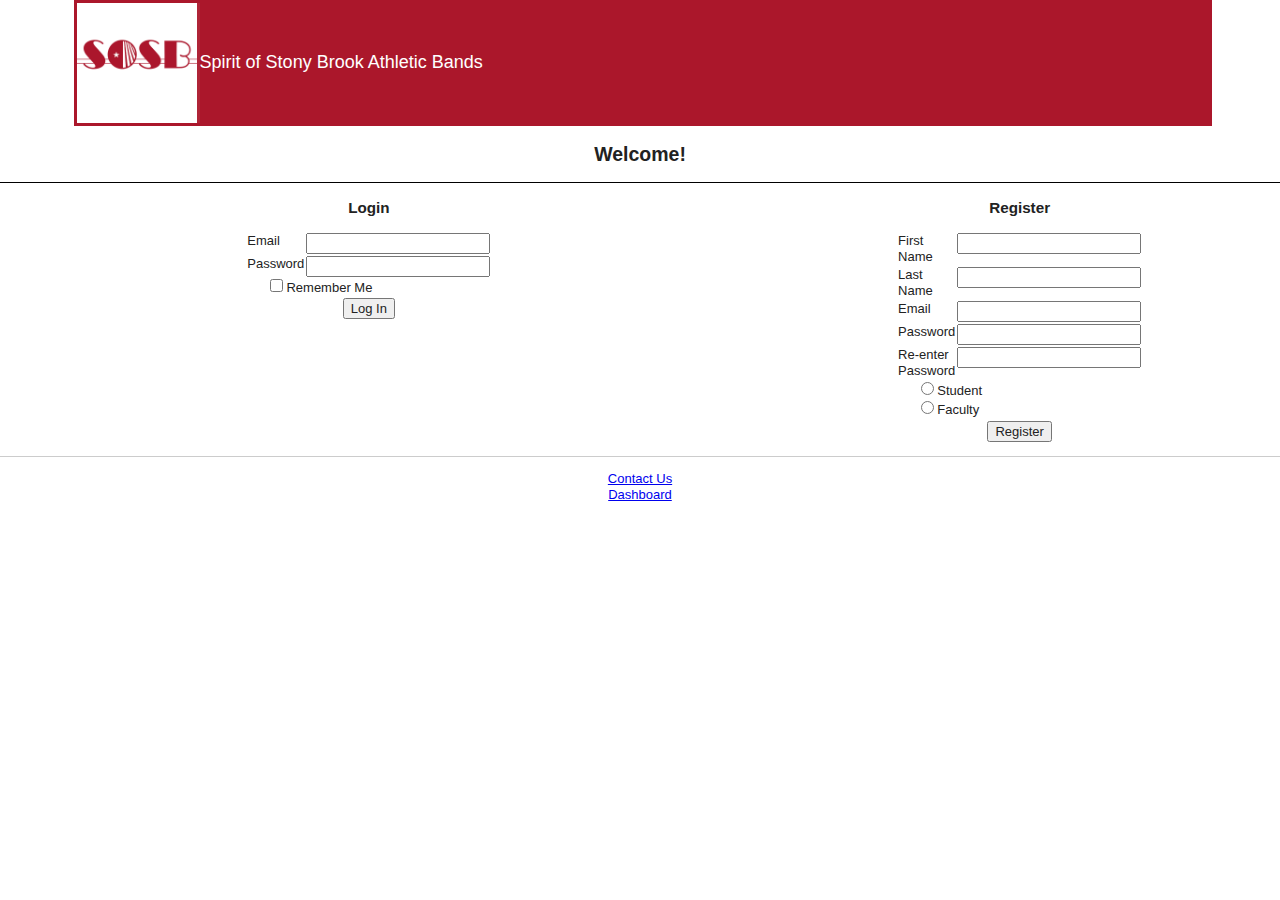
<file: index.html>
<!doctype html>
<!--[if lt IE 7]> <html class="ie6 oldie"> <![endif]-->
<!--[if IE 7]>    <html class="ie7 oldie"> <![endif]-->
<!--[if IE 8]>    <html class="ie8 oldie"> <![endif]-->
<!--[if gt IE 8]><!-->
<html class="">
<!--<![endif]-->
<head>
<meta charset="UTF-8">
<meta name="viewport" content="width=device-width, initial-scale=1">
<title>Start Page</title>
<link href="boilerplate.css" rel="stylesheet" type="text/css">
<link href="responsive.css" rel="stylesheet" type="text/css">
<!-- 
To learn more about the conditional comments around the html tags at the top of the file:
paulirish.com/2008/conditional-stylesheets-vs-css-hacks-answer-neither/

Do the following if you're using your customized build of modernizr (http://www.modernizr.com/):
* insert the link to your js here
* remove the link below to the html5shiv
* add the "no-js" class to the html tags at the top
* you can also remove the link to respond.min.js if you included the MQ Polyfill in your modernizr build 
-->
<!--[if lt IE 9]>
<script src="//html5shiv.googlecode.com/svn/trunk/html5.js"></script>
<![endif]-->
<script src="respond.min.js"></script>
</head>
<body>
<div class="gridContainer clearfix">
  <div id="LayoutDiv1"><img src="SOSB__1_.png" alt="SOSBLogo" width="120" align="middle">Spirit of Stony Brook Athletic Bands</div>
</div>
<div id="LayoutDiv2">
  <h2 align="center">Welcome!</h2>
</div>
<div id="LayoutDiv3">
  <h3 align="center">Login</h3>
  <form name="form1" method="post" action="">
    <div align="center">
      <table width="200" border="0">
        <tr>
          <td>Email</td>
          <td><label for="loginEmail"></label>
          <input type="text" name="loginEmail" id="loginEmail"></td>
        </tr>
        <tr>
          <td>Password</td>
          <td><label for="loginPassword"></label>
          <input name="loginPassword" type="password" id="loginPassword"></td>
        </tr>
      </table>
    </div>
    <div align="center">
      <table width="200" border="0">
        <tr>
          <td><input type="checkbox" name="rememberMeLogin" id="rememberMeLogin">
          <label for="rememberMeLogin">Remember Me</label></td>
        </tr>
        <tr>
          <td height="130"><div align="center">
            <input type="submit" name="loginSubmit" id="loginSubmit" value="Log In">
          </div></td>
        </tr>
      </table>
    </div>
  </form>
  <table width="225" border="0">
    <tr>    </tr>
</table>
</div>
<div id="LayoutDiv5">
  <h3 align="center">Register</h3>
  <form name="form2" method="post" action="">
    <div align="center">
      <table width="220" border="0">
        <tr>
          <td>First Name</td>
          <td><label for="loginEmail"></label>
            <input type="text" name="loginEmail2" id="firstName"></td>
        </tr>
        <tr>
          <td>Last Name</td>
          <td><label for="loginPassword"></label>
            <input name="loginPassword2" type="password" id="lastName"></td>
        </tr>
        <tr>
          <td>Email</td>
          <td><input name="loginPassword3" type="password" id="registerEmail"></td>
        </tr>
        <tr>
          <td>Password</td>
          <td><label for="registerPassword"></label>
          <input name="registerPassword" type="password" id="registerPassword"></td>
        </tr>
        <tr>
          <td>Re-enter Password</td>
          <td><label for="reenterPassword"></label>
          <input name="reenterPassword" type="password" id="reenterPassword"></td>
        </tr>
      </table>
    </div>
    <div align="center">
      <table width="200" border="0">
        <tr>
          <td><table width="200">
            <tr>
              <td><label>
                <input type="radio" name="studentOrFaculty" value="radio" id="studentOrFaculty_0">
                Student</label></td>
              </tr>
            <tr>
              <td><label>
                <input type="radio" name="studentOrFaculty" value="radio" id="studentOrFaculty_1">
                Faculty</label></td>
              </tr>
          </table></td>
        </tr>
        <tr>
          <td><div align="center">
            <input type="submit" name="loginSubmit2" id="loginSubmit2" value="Register">
          </div></td>
        </tr>
      </table>
    </div>
  </form>
</div>
<div id="LayoutDiv6">
  <hr>
</div>
<div id="LayoutDiv7">
  <div align="center"><a href="Contact.html">Contact Us</a></div>
    <div align="center"><a href="Dashboard.html">Dashboard</a></div>

</div>
</body>
</html>
</file>
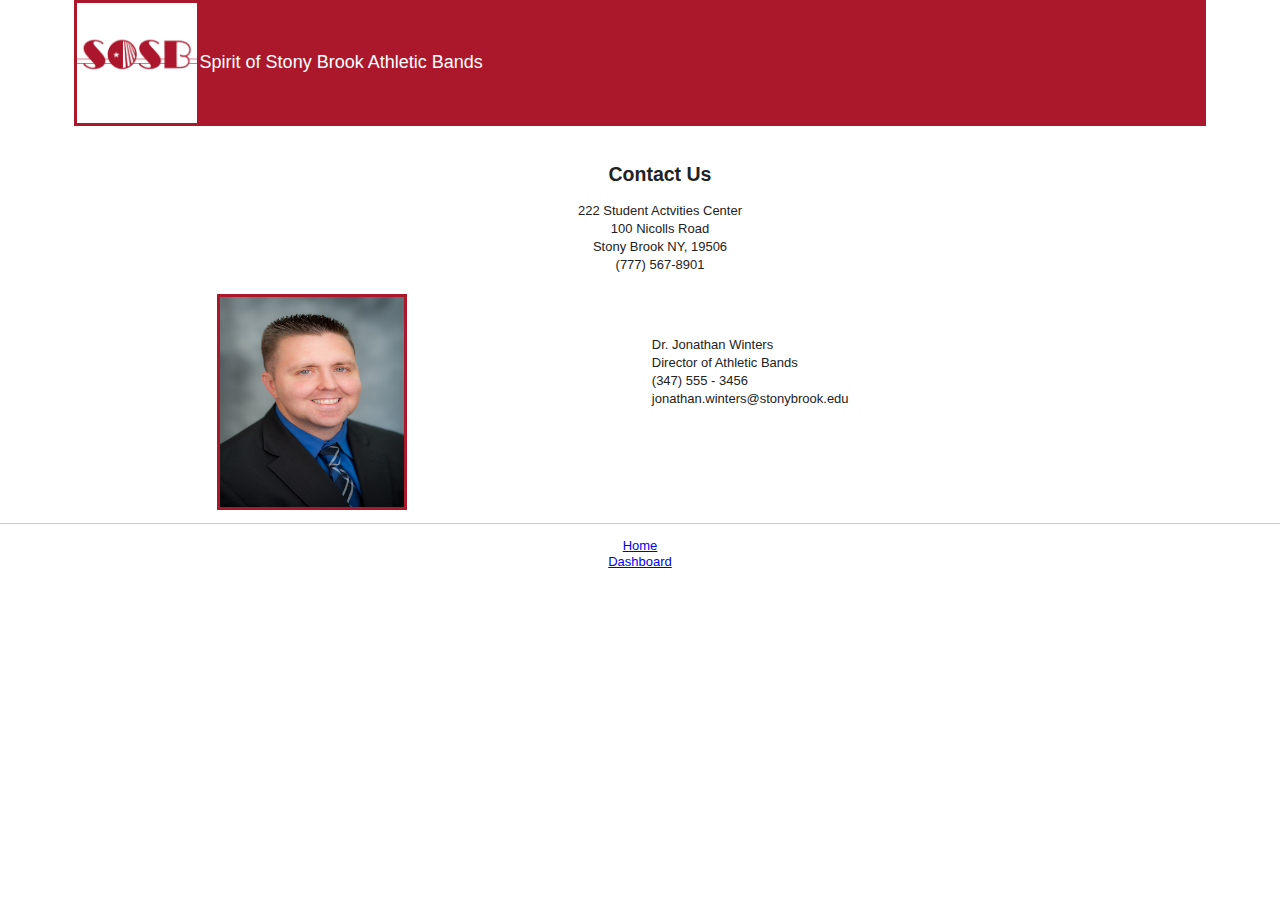
<file: Contact.html>
<!doctype html>
<!--[if lt IE 7]> <html class="ie6 oldie"> <![endif]-->
<!--[if IE 7]>    <html class="ie7 oldie"> <![endif]-->
<!--[if IE 8]>    <html class="ie8 oldie"> <![endif]-->
<!--[if gt IE 8]><!-->
<html class="">
<!--<![endif]-->
<head>
<meta charset="UTF-8">
<meta name="viewport" content="width=device-width, initial-scale=1">
<title>Untitled Document</title>
<link href="boilerplate.css" rel="stylesheet" type="text/css">
<link href="Contact.css" rel="stylesheet" type="text/css">
<!-- 
To learn more about the conditional comments around the html tags at the top of the file:
paulirish.com/2008/conditional-stylesheets-vs-css-hacks-answer-neither/

Do the following if you're using your customized build of modernizr (http://www.modernizr.com/):
* insert the link to your js here
* remove the link below to the html5shiv
* add the "no-js" class to the html tags at the top
* you can also remove the link to respond.min.js if you included the MQ Polyfill in your modernizr build 
-->
<!--[if lt IE 9]>
<script src="//html5shiv.googlecode.com/svn/trunk/html5.js"></script>
<![endif]-->
<script src="respond.min.js"></script>
</head>
<body>
<div class="gridContainer clearfix">
  <div id="LayoutDiv1"><img src="SOSB__1_.png" alt="SOSBlogo" width="120">Spirit of Stony Brook Athletic Bands</div>
</div>
<div id="ContactUs">
  <h2 align="center">Contact Us</h2>
  <div id="ContactInfo">
    <div align="center">
      <table width="422" border="0">
        <tr>
          <td><div align="center">222 Student Actvities Center </div></td>
        </tr>
        <tr>
          <td><div align="center">100 Nicolls Road</div></td>
        </tr>
        <tr>
          <td><div align="center">Stony Brook NY, 19506</div></td>
        </tr>
        <tr>
          <td><div align="center">(777) 567-8901</div></td>
        </tr>
      </table>
    </div>
  </div>
</div>
<div id="photoOne"><img src="StockPhoto1.jpg" alt="StockPhoto1" width="184" height="210"></div>
<div id="PhotoInfo">
  <p>&nbsp;</p>
  <table width="200" border="0">
    <tr>
      <td>Dr. Jonathan Winters</td>
    </tr>
    <tr>
      <td>Director of Athletic Bands</td>
    </tr>
    <tr>
      <td>(347) 555 - 3456</td>
    </tr>
    <tr>
      <td>jonathan.winters@stonybrook.edu</td>
    </tr>
  </table>
  <p>&nbsp;</p>
  <p>&nbsp;</p>
</div>
<div id="Line">
  <hr>
  <div id="Links">
    <div align="center"><a href="index.html">Home</a></div>
    <div align="center"><a href="Dashboard.html">Dashboard</a></div>
  </div>
</div>

</body>
</html>
</file>
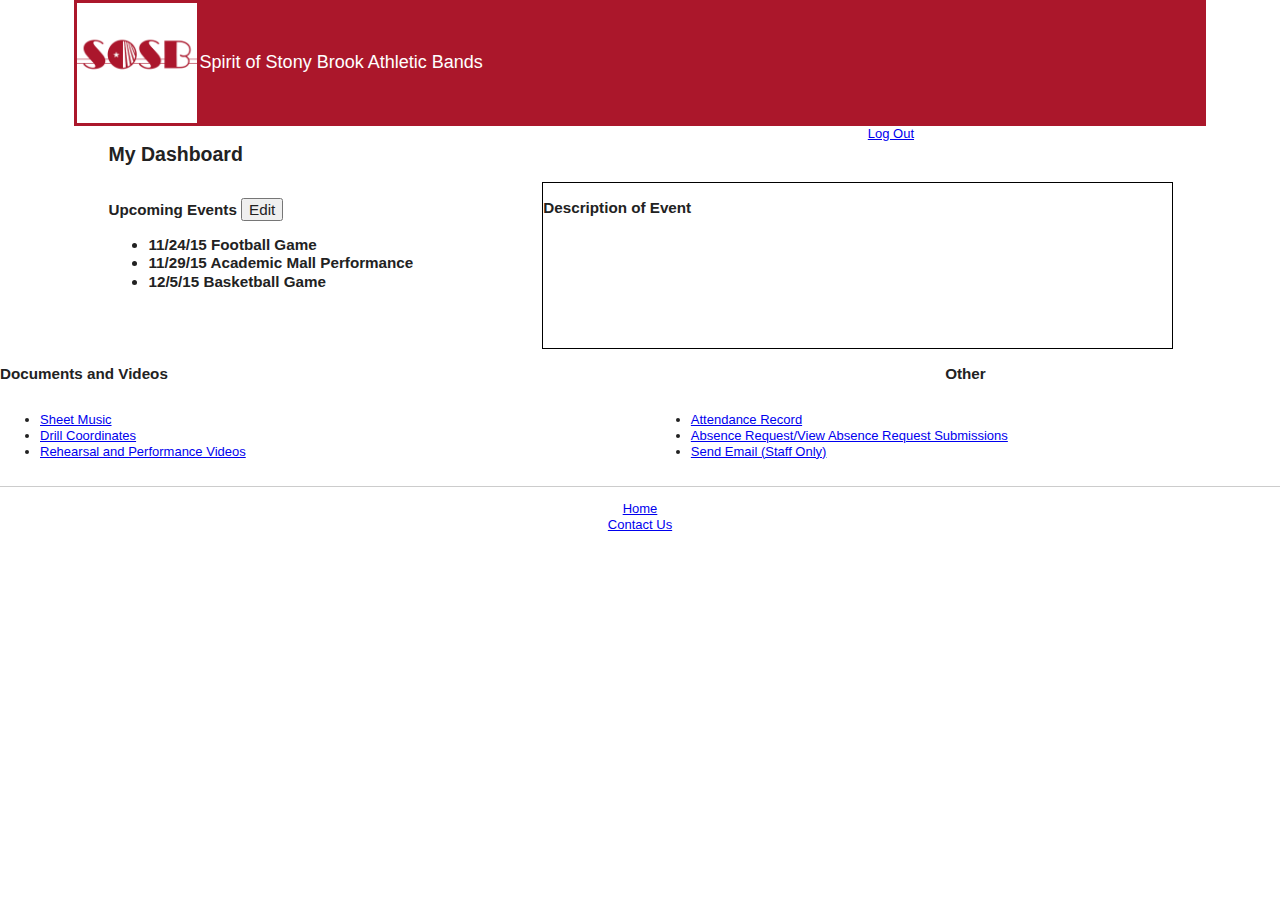
<file: Dashboard.html>
<!doctype html>
<!--[if lt IE 7]> <html class="ie6 oldie"> <![endif]-->
<!--[if IE 7]>    <html class="ie7 oldie"> <![endif]-->
<!--[if IE 8]>    <html class="ie8 oldie"> <![endif]-->
<!--[if gt IE 8]><!-->
<html class="">
<!--<![endif]-->
<head>
<meta charset="UTF-8">
<meta name="viewport" content="width=device-width, initial-scale=1">
<title>Untitled Document</title>
<link href="boilerplate.css" rel="stylesheet" type="text/css">
<link href="Dashboard.css" rel="stylesheet" type="text/css">
<!-- 
To learn more about the conditional comments around the html tags at the top of the file:
paulirish.com/2008/conditional-stylesheets-vs-css-hacks-answer-neither/

Do the following if you're using your customized build of modernizr (http://www.modernizr.com/):
* insert the link to your js here
* remove the link below to the html5shiv
* add the "no-js" class to the html tags at the top
* you can also remove the link to respond.min.js if you included the MQ Polyfill in your modernizr build 
-->
<!--[if lt IE 9]>
<script src="//html5shiv.googlecode.com/svn/trunk/html5.js"></script>
<![endif]-->
<script src="respond.min.js"></script>
</head>
<body>
<div class="gridContainer clearfix">
  <div id="LayoutDiv1"><img src="SOSB__1_.png" alt="SOSBlogo" width="120">Spirit of Stony Brook Athletic Bands</div>
</div>
<div id="LayoutDiv2">
  <h2 align="left" id="dashboardHeader">My Dashboard</h2>
</div>
<div id="LayoutDiv3"><a href="index.html">Log Out</a></div>
<div id="LayoutDiv4">
  <h3 align="left">Upcoming Events 
    <input type="submit" name="editEvents" id="editEvents" value="Edit">
    <label for="eventList"></label>
    <ul>
      <li>11/24/15 Football Game</li>
      <li>11/29/15 Academic Mall Performance</li>
      <li>12/5/15 Basketball Game</li>
    </ul>
  </h3>
</div>
<div id="LayoutDiv6">
  <h3>Description of Event</h3>
  <p>&nbsp;</p>
  <p>&nbsp;</p>
  <p>&nbsp;</p>
  <p>&nbsp;</p>
</div>
<div id="LayoutDiv7">
  <h3>Documents and Videos</h3>
  <div id="DocumentLinks">
    <ul>
      <li><a href="#">Sheet Music</a></li>
      <li><a href="#">Drill Coordinates</a></li>
      <li><a href="#">Rehearsal and Performance Videos</a></li>
    </ul>
  </div>
</div>
<div id="Other">
  <h3 align="center">Other</h3>
  <div id="OtherLinks">
    <ul>
      <li><a href="#">Attendance Record</a></li>
      <li><a href="#">Absence Request/View Absence Request Submissions</a></li>
      <li><a href="#">Send Email (Staff Only)</a></li>
    </ul>
  </div>
</div>
<div id="Line">
  <hr>
  <div id="ContactLink">
    <div align="center"><a href="index.html">Home</a></div>
    <div align="center"><a href="Contact.html">Contact Us</a></div>
  </div>
  <p>&nbsp;</p>
</div>
<p>&nbsp;</p>
</body>
</html>
</file>
<file: boilerplate.css>
@charset "utf-8";
/*
/* 
 * HTML5 ✰ Boilerplate
 *
 * What follows is the result of much research on cross-browser styling. 
 * Credit left inline and big thanks to Nicolas Gallagher, Jonathan Neal,
 * Kroc Camen, and the H5BP dev community and team.
 *
 * Detailed information about this CSS: h5bp.com/css
 * 
 * Dreamweaver modifications:
 * 1. Commented out selection highlight
 * 2. Removed media queries section (we add our own in a separate file)
 *
 * ==|== normalize ==========================================================
 */


/* =============================================================================
   HTML5 display definitions
   ========================================================================== */

article, aside, details, figcaption, figure, footer, header, hgroup, nav, section { display: block; }
audio, canvas, video { display: inline-block; *display: inline; *zoom: 1; }
audio:not([controls]) { display: none; }
[hidden] { display: none; }

/* =============================================================================
   Base
   ========================================================================== */

/*
 * 1. Correct text resizing oddly in IE6/7 when body font-size is set using em units
 * 2. Force vertical scrollbar in non-IE
 * 3. Prevent iOS text size adjust on device orientation change, without disabling user zoom: h5bp.com/g
 */

html { font-size: 100%; overflow-y: scroll; -webkit-text-size-adjust: 100%; -ms-text-size-adjust: 100%; }

body { margin: 0; font-size: 13px; line-height: 1.231; }

body, button, input, select, textarea { font-family: sans-serif; color: #222; }

/* 
 * Remove text-shadow in selection highlight: h5bp.com/i
 * These selection declarations have to be separate
 * Also: hot pink! (or customize the background color to match your design)
 */

/* Dreamweaver: uncomment these if you do want to customize the selection highlight
 *::-moz-selection { background: #fe57a1; color: #fff; text-shadow: none; }
 *::selection { background: #fe57a1; color: #fff; text-shadow: none; }
 */

/* =============================================================================
   Links
   ========================================================================== */

a { color: #00e; }
a:visited { color: #551a8b; }
a:hover { color: #06e; }
a:focus { outline: thin dotted; }

/* Improve readability when focused and hovered in all browsers: h5bp.com/h */
a:hover, a:active { outline: 0; }


/* =============================================================================
   Typography
   ========================================================================== */

abbr[title] { border-bottom: 1px dotted; }

b, strong { font-weight: bold; }

blockquote { margin: 1em 40px; }

dfn { font-style: italic; }

hr { display: block; height: 1px; border: 0; border-top: 1px solid #ccc; margin: 1em 0; padding: 0; }

ins { background: #ff9; color: #000; text-decoration: none; }

mark { background: #ff0; color: #000; font-style: italic; font-weight: bold; }

/* Redeclare monospace font family: h5bp.com/j */
pre, code, kbd, samp { font-family: monospace, monospace; _font-family: 'courier new', monospace; font-size: 1em; }

/* Improve readability of pre-formatted text in all browsers */
pre { white-space: pre; white-space: pre-wrap; word-wrap: break-word; }

q { quotes: none; }
q:before, q:after { content: ""; content: none; }

small { font-size: 85%; }

/* Position subscript and superscript content without affecting line-height: h5bp.com/k */
sub, sup { font-size: 75%; line-height: 0; position: relative; vertical-align: baseline; }
sup { top: -0.5em; }
sub { bottom: -0.25em; }


/* =============================================================================
   Lists
   ========================================================================== */

ul, ol { margin: 1em 0; padding: 0 0 0 40px; }
dd { margin: 0 0 0 40px; }
nav ul, nav ol { list-style: none; list-style-image: none; margin: 0; padding: 0; }


/* =============================================================================
   Embedded content
   ========================================================================== */

/*
 * 1. Improve image quality when scaled in IE7: h5bp.com/d
 * 2. Remove the gap between images and borders on image containers: h5bp.com/e 
 */

img { border: 0; -ms-interpolation-mode: bicubic; vertical-align: middle; }

/*
 * Correct overflow not hidden in IE9 
 */

svg:not(:root) { overflow: hidden; }


/* =============================================================================
   Figures
   ========================================================================== */

figure { margin: 0; }


/* =============================================================================
   Forms
   ========================================================================== */

form { margin: 0; }
fieldset { border: 0; margin: 0; padding: 0; }

/* Indicate that 'label' will shift focus to the associated form element */
label { cursor: pointer; }

/* 
 * 1. Correct color not inheriting in IE6/7/8/9 
 * 2. Correct alignment displayed oddly in IE6/7 
 */

legend { border: 0; *margin-left: -7px; padding: 0; }

/*
 * 1. Correct font-size not inheriting in all browsers
 * 2. Remove margins in FF3/4 S5 Chrome
 * 3. Define consistent vertical alignment display in all browsers
 */

button, input, select, textarea { font-size: 100%; margin: 0; vertical-align: baseline; *vertical-align: middle; }

/*
 * 1. Define line-height as normal to match FF3/4 (set using !important in the UA stylesheet)
 * 2. Correct inner spacing displayed oddly in IE6/7
 */

button, input { line-height: normal; *overflow: visible; }

/*
 * Reintroduce inner spacing in 'table' to avoid overlap and whitespace issues in IE6/7
 */

table button, table input { *overflow: auto; }

/*
 * 1. Display hand cursor for clickable form elements
 * 2. Allow styling of clickable form elements in iOS
 */

button, input[type="button"], input[type="reset"], input[type="submit"] { cursor: pointer; -webkit-appearance: button; }

/*
 * Consistent box sizing and appearance
 */

input[type="checkbox"], input[type="radio"] { box-sizing: border-box; }
input[type="search"] { -webkit-appearance: textfield; -moz-box-sizing: content-box; -webkit-box-sizing: content-box; box-sizing: content-box; }
input[type="search"]::-webkit-search-decoration { -webkit-appearance: none; }

/* 
 * Remove inner padding and border in FF3/4: h5bp.com/l 
 */

button::-moz-focus-inner, input::-moz-focus-inner { border: 0; padding: 0; }

/* 
 * 1. Remove default vertical scrollbar in IE6/7/8/9 
 * 2. Allow only vertical resizing
 */

textarea { overflow: auto; vertical-align: top; resize: vertical; }

/* Colors for form validity */
input:valid, textarea:valid {  }
input:invalid, textarea:invalid { background-color: #f0dddd; }


/* =============================================================================
   Tables
   ========================================================================== */

table { border-collapse: collapse; border-spacing: 0; }
td { vertical-align: top; }


/* ==|== primary styles =====================================================
   Author: 
   ========================================================================== */
















/* ==|== non-semantic helper classes ========================================
   Please define your styles before this section.
   ========================================================================== */

/* For image replacement */
.ir { display: block; border: 0; text-indent: -999em; overflow: hidden; background-color: transparent; background-repeat: no-repeat; text-align: left; direction: ltr; }
.ir br { display: none; }

/* Hide from both screenreaders and browsers: h5bp.com/u */
.hidden { display: none !important; visibility: hidden; }

/* Hide only visually, but have it available for screenreaders: h5bp.com/v */
.visuallyhidden { border: 0; clip: rect(0 0 0 0); height: 1px; margin: -1px; overflow: hidden; padding: 0; position: absolute; width: 1px; }

/* Extends the .visuallyhidden class to allow the element to be focusable when navigated to via the keyboard: h5bp.com/p */
.visuallyhidden.focusable:active, .visuallyhidden.focusable:focus { clip: auto; height: auto; margin: 0; overflow: visible; position: static; width: auto; }

/* Hide visually and from screenreaders, but maintain layout */
.invisible { visibility: hidden; }

/* Contain floats: h5bp.com/q */ 
.clearfix:before, .clearfix:after { content: ""; display: table; }
.clearfix:after { clear: both; }
.clearfix { zoom: 1; }


/* ==|== print styles =======================================================
   Print styles.
   Inlined to avoid required HTTP connection: h5bp.com/r
   ========================================================================== */
 
 @media print {
  * { background: transparent !important; color: black !important; text-shadow: none !important; filter:none !important; -ms-filter: none !important; } /* Black prints faster: h5bp.com/s */
  a, a:visited { text-decoration: underline; }
  a[href]:after { content: " (" attr(href) ")"; }
  abbr[title]:after { content: " (" attr(title) ")"; }
  .ir a:after, a[href^="javascript:"]:after, a[href^="#"]:after { content: ""; }  /* Don't show links for images, or javascript/internal links */
  pre, blockquote { border: 1px solid #999; page-break-inside: avoid; }
  thead { display: table-header-group; } /* h5bp.com/t */
  tr, img { page-break-inside: avoid; }
  img { max-width: 100% !important; }
  @page { margin: 0.5cm; }
  p, h2, h3 { orphans: 3; widows: 3; }
  h2, h3 { page-break-after: avoid; }
}
</file>
<file: responsive.css>
@charset "UTF-8";
/* Simple fluid media
   Note: Fluid media requires that you remove the media's height and width attributes from the HTML
   http://www.alistapart.com/articles/fluid-images/ 
*/
img, object, embed, video {
	max-width: 100%;
	border-color: #AF2437;
	border-style: solid;
	border-right-width: medium;
	font-family: sans-serif;
}
/* IE 6 does not support max-width so default to width 100% */
.ie6 img {
	width: 100%;
}

/*
	Dreamweaver Fluid Grid Properties
	----------------------------------
	dw-num-cols-mobile:		4;
	dw-num-cols-tablet:		8;
	dw-num-cols-desktop:	12;
	dw-gutter-percentage:	25;
	
	Inspiration from "Responsive Web Design" by Ethan Marcotte 
	http://www.alistapart.com/articles/responsive-web-design
	
	and Golden Grid System by Joni Korpi
	http://goldengridsystem.com/
*/

/* Mobile Layout: 480px and below. */

.gridContainer {
	margin-left: auto;
	margin-right: auto;
	width: 86.45%;
	padding-left: 2.275%;
	padding-right: 2.275%;
}
#LayoutDiv1 {
	clear: both;
	float: left;
	margin-left: 0;
	width: 100%;
	display: block;
	border-color: #AB172B;
	border-style: solid;
	background-color: #AB172B;
	font-size: 18px;
	color: #FFF;
}
#LayoutDiv2 {
	clear: both;
	float: left;
	margin-left: 0;
	width: 100%;
	display: block;
	border-bottom-color: #000;
	border-bottom-style: solid;
	border-bottom-width: thin;
}
#LayoutDiv3 {
	clear: both;
	float: left;
	margin-left: 0;
	width: 47.3684%;
	display: block;
}
#LayoutDiv4 {
	clear: none;
	float: left;
	margin-left: 5.2631%;
	width: 100%;
	display: block;
}
#LayoutDiv5 {
	clear: none;
	float: right;
	margin-left: 5.2631%;
	width: 47.3684%;
	display: block;
}
#LayoutDiv6 {
	clear: both;
	float: left;
	margin-left: 0;
	width: 100%;
	display: block;
}
#LayoutDiv7 {
	clear: both;
	float: left;
	margin-left: 0;
	width: 100%;
	display: block;
}

/* Tablet Layout: 481px to 768px. Inherits styles from: Mobile Layout. */

@media only screen and (min-width: 481px) {
.gridContainer {
	width: 90.62%;
	padding-left: 1.1625%;
	padding-right: 1.1625%;
}
#LayoutDiv1 {
	clear: both;
	float: left;
	margin-left: 0;
	width: 100%;
	display: block;
}
#LayoutDiv2 {
	clear: both;
	float: left;
	margin-left: 0;
	width: 100%;
	display: block;
}
#LayoutDiv3 {
	clear: both;
	float: left;
	margin-left: 0;
	width: 48.7179%;
	display: block;
}
#LayoutDiv4 {
	clear: none;
	float: left;
	margin-left: 2.5641%;
	width: 100%;
	display: block;
}
#LayoutDiv5 {
	clear: none;
	float: left;
	margin-left: 2.5641%;
	width: 48.7179%;
	display: block;
}
#LayoutDiv6 {
	clear: both;
	float: left;
	margin-left: 0;
	width: 100%;
	display: block;
}
#LayoutDiv7 {
	clear: both;
	float: left;
	margin-left: 0;
	width: 100%;
	display: block;
}
}

/* Desktop Layout: 769px to a max of 1232px.  Inherits styles from: Mobile Layout and Tablet Layout. */

@media only screen and (min-width: 769px) {
.gridContainer {
	width: 88.5%;
	max-width: 1232px;
	padding-left: 0.75%;
	padding-right: 0.75%;
	margin: auto;
}
#LayoutDiv1 {
	clear: both;
	float: left;
	margin-left: 0;
	width: 100%;
	display: block;
}
#LayoutDiv2 {
	clear: both;
	float: left;
	margin-left: 0;
	width: 100%;
	display: block;
}
#LayoutDiv3 {
	clear: both;
	float: left;
	margin-left: 0;
	width: 57.6271%;
	display: block;
}
#LayoutDiv4 {
	clear: none;
	float: left;
	margin-left: 1.6949%;
	width: 100%;
	display: block;
}
#LayoutDiv5 {
	clear: none;
	float: left;
	margin-left: 1.6949%;
	width: 40.6779%;
	display: block;
}
#LayoutDiv6 {
	clear: both;
	float: left;
	margin-left: 0;
	width: 100%;
	display: block;
}
#LayoutDiv7 {
	clear: both;
	float: left;
	margin-left: 0;
	width: 100%;
	display: block;
}
}
.gridContainer.clearfix #LayoutDiv1 h1 {
	color: #FFF;
}
</file>
<file: Contact.css>
@charset "UTF-8";
/* Simple fluid media
   Note: Fluid media requires that you remove the media's height and width attributes from the HTML
   http://www.alistapart.com/articles/fluid-images/ 
*/
img, object, embed, video {
	max-width: 100%;
	border: medium solid #AB172B;
}
/* IE 6 does not support max-width so default to width 100% */
.ie6 img {
	width:100%;
}

/*
	Dreamweaver Fluid Grid Properties
	----------------------------------
	dw-num-cols-mobile:		4;
	dw-num-cols-tablet:		8;
	dw-num-cols-desktop:	12;
	dw-gutter-percentage:	25;
	
	Inspiration from "Responsive Web Design" by Ethan Marcotte 
	http://www.alistapart.com/articles/responsive-web-design
	
	and Golden Grid System by Joni Korpi
	http://goldengridsystem.com/
*/

/* Mobile Layout: 480px and below. */

.gridContainer {
	margin-left: auto;
	margin-right: auto;
	width: 86.45%;
	padding-left: 2.275%;
	padding-right: 2.275%;
}
#LayoutDiv1 {
	clear: both;
	float: left;
	width: 100%;
	display: block;
	background-color: #AB172B;
	padding: 0px;
	color: #FFF;
	font-size: 18px;
}
#ContactUs {
	clear: both;
	float: left;
	margin-left: 0;
	width: 100%;
	display: block;
}
#ContactInfo {
	clear: both;
	float: left;
	margin-left: 0;
	width: 100%;
	display: block;
}
#photoOne {
	clear: both;
	float: left;
	margin-left: 0;
	width: 47.3684%;
	display: block;
}
#photoTwo {
	clear: both;
	float: left;
	margin-left: 0;
	width: 100%;
	display: block;
}
#PhotoOneInfo {
	clear: none;
	float: left;
	margin-left: 5.2631%;
	width: 21.0526%;
	display: block;
}
#PhotoInfo {
	clear: none;
	float: left;
	margin-left: 5.2631%;
	width: 47.3684%;
	display: block;
}
#Line {
	clear: both;
	float: left;
	margin-left: 0;
	width: 100%;
	display: block;
}
#Links {
	clear: both;
	float: left;
	margin-left: 0;
	width: 100%;
	display: block;
}

/* Tablet Layout: 481px to 768px. Inherits styles from: Mobile Layout. */

@media only screen and (min-width: 481px) {
.gridContainer {
	width: 90.675%;
	padding-left: 1.1625%;
	padding-right: 1.1625%;
}
#LayoutDiv1 {
	clear: both;
	float: left;
	margin-left: 0;
	width: 100%;
	display: block;
}
#ContactUs {
	clear: both;
	float: left;
	margin-left: 0;
	width: 100%;
	display: block;
	padding: 20px;
}
#ContactInfo {
	clear: both;
	float: left;
	margin-left: 0;
	width: 100%;
	display: block;
}
#photoOne {
	clear: both;
	float: left;
	margin-left: 12.8205%;
	width: 35.8974%;
	display: block;
}
#photoTwo {
	clear: both;
	float: left;
	margin-left: 0;
	width: 100%;
	display: block;
}
#PhotoOneInfo {
	clear: both;
	float: left;
	margin-left: 0;
	width: 100%;
	display: block;
}
#PhotoInfo {
	clear: none;
	float: left;
	margin-left: 2.5641%;
	width: 48.7179%;
	display: block;
}
#Line {
	clear: both;
	float: left;
	margin-left: 0;
	width: 100%;
	display: block;
}
#Links {
	clear: both;
	float: left;
	margin-left: 0;
	width: 100%;
	display: block;
}
}

/* Desktop Layout: 769px to a max of 1232px.  Inherits styles from: Mobile Layout and Tablet Layout. */

@media only screen and (min-width: 769px) {
.gridContainer {
	width: 88.5%;
	max-width: 1232px;
	padding-left: 0.75%;
	padding-right: 0.75%;
	margin: auto;
}
#LayoutDiv1 {
	clear: both;
	float: left;
	margin-left: 0;
	width: 100%;
	display: block;
	color: #FFF;
	font-size: 18px;
}
#ContactUs {
	clear: both;
	float: left;
	margin-left: 0;
	width: 100%;
	display: block;
}
#ContactInfo {
	clear: both;
	float: left;
	margin-left: 0;
	width: 100%;
	display: block;
}
#photoOne {
	clear: both;
	float: left;
	margin-left: 16.9491%;
	width: 32.2033%;
	display: block;
}
#photoTwo {
	clear: both;
	float: left;
	margin-left: 0;
	width: 100%;
	display: block;
}
#PhotoOneInfo {
	clear: both;
	float: left;
	margin-left: 0;
	width: 100%;
	display: block;
}
#PhotoInfo {
	clear: none;
	float: left;
	margin-left: 1.6949%;
	width: 40.6779%;
	display: block;
}
#Line {
	clear: both;
	float: left;
	margin-left: 0;
	width: 100%;
	display: block;
}
#Links {
	clear: both;
	float: left;
	margin-left: 0;
	width: 100%;
	display: block;
}
}
</file>
<file: Dashboard.css>
@charset "UTF-8";
/* Simple fluid media
   Note: Fluid media requires that you remove the media's height and width attributes from the HTML
   http://www.alistapart.com/articles/fluid-images/ 
*/
img, object, embed, video {
	max-width: 100%;
	border: medium solid #AB172B;
	font-size: 18px;
}
/* IE 6 does not support max-width so default to width 100% */
.ie6 img {
	width:100%;
}

/*
	Dreamweaver Fluid Grid Properties
	----------------------------------
	dw-num-cols-mobile:		4;
	dw-num-cols-tablet:		8;
	dw-num-cols-desktop:	12;
	dw-gutter-percentage:	25;
	
	Inspiration from "Responsive Web Design" by Ethan Marcotte 
	http://www.alistapart.com/articles/responsive-web-design
	
	and Golden Grid System by Joni Korpi
	http://goldengridsystem.com/
*/

/* Mobile Layout: 480px and below. */

.gridContainer {
	margin-left: auto;
	margin-right: auto;
	width: 86.45%;
	padding-left: 2.275%;
	padding-right: 2.275%;
}
#LayoutDiv1 {
	clear: both;
	float: left;
	margin-left: 0;
	width: 100%;
	display: block;
	background-color: #AB172B;
	font-size: 18px;
	color: #FFF;
}
#LayoutDiv2 {
	clear: both;
	float: left;
	margin-left: 0;
	width: 47.3684%;
	display: block;
	font-family: sans-serif;
}
#LayoutDiv3 {
	clear: none;
	float: left;
	margin-left: 5.2631%;
	width: 10%;
	display: block;
	padding-left: 0px;
}
#LayoutDiv4 {
	clear: both;
	float: left;
	width: 47.3684%;
	margin-left: 0;
	display: block;
	border: thin none #000;
}
#LayoutDiv5 {
	clear: none;
	float: left;
	width: 0%;
	display: block;
	border: thin solid #000;
	margin-left: 30px;
}
#LayoutDiv6 {
	clear: none;
	float: left;
	margin-left: 2%;
	width: 47.3684%;
	display: block;
	border: thin solid #000;
}
#LayoutDiv7 {
	clear: both;
	float: left;
	margin-left: 0;
	width: 47.3684%;
	display: block;
}
#DocumentLinks {
	clear: both;
	float: left;
	margin-left: 0;
	width: 100%;
	display: block;
}
#Other {
	clear: none;
	float: left;
	margin-left: 0%;
	width: 47.3684%;
	display: block;
}
#OtherLinks {
	clear: both;
	float: left;
	margin-left: 0;
	width: 100%;
	display: block;
}
#Line {
	clear: both;
	float: left;
	margin-left: 0;
	width: 100%;
	display: block;
}
#ContactLink {
	clear: both;
	float: left;
	margin-left: 0;
	width: 100%;
	display: block;
}

/* Tablet Layout: 481px to 768px. Inherits styles from: Mobile Layout. */

@media only screen and (min-width: 481px) {
.gridContainer {
	width: 90.675%;
	padding-left: 1.1625%;
	padding-right: 1.1625%;
}
#LayoutDiv1 {
	clear: both;
	float: left;
	margin-left: 0;
	width: 100%;
	display: block;
}
#LayoutDiv2 {
	clear: both;
	float: left;
	margin-left: 0;
	width: 35.8974%;
	display: block;
}
#LayoutDiv3 {
	clear: none;
	float: left;
	margin-left: 15.3846%;
	width: 23.0769%;
	display: block;
}
#LayoutDiv4 {
	clear: both;
	float: left;
	margin-left: 0;
	width: 35.8974%;
	display: block;
}
#LayoutDiv5 {
	clear: none;
	float: left;
	margin-left: 2.5641%;
	width: 100%;
	display: block;
}
#LayoutDiv6 {
	clear: none;
	float: left;
	margin-left: 2.5641%;
	width: 48.7179%;
	display: block;
}
#LayoutDiv7 {
	clear: both;
	float: left;
	margin-left: 0;
	width: 48.7179%;
	display: block;
}
#DocumentLinks {
	clear: both;
	float: left;
	margin-left: 0;
	width: 100%;
	display: block;
}
#Other {
	clear: none;
	float: left;
	margin-left: 2.5641%;
	width: 48.7179%;
	display: block;
}
#OtherLinks {
	clear: both;
	float: left;
	margin-left: 0;
	width: 100%;
	display: block;
}
#Line {
	clear: both;
	float: left;
	margin-left: 0;
	width: 100%;
	display: block;
}
#ContactLink {
	clear: both;
	float: left;
	margin-left: 0;
	width: 100%;
	display: block;
}
}

/* Desktop Layout: 769px to a max of 1232px.  Inherits styles from: Mobile Layout and Tablet Layout. */

@media only screen and (min-width: 769px) {
.gridContainer {
	width: 88.5%;
	max-width: 1232px;
	padding-left: 0.75%;
	padding-right: 0.75%;
	margin: auto;
}
#LayoutDiv1 {
	clear: both;
	float: left;
	margin-left: 0;
	width: 100%;
	display: block;
}
#LayoutDiv2 {
	clear: both;
	float: left;
	margin-left: 8.4745%;
	width: 57.6271%;
	display: block;
}
#LayoutDiv3 {
	clear: none;
	float: left;
	margin-left: 1.6949%;
	width: 23.7288%;
	display: block;
}
#LayoutDiv4 {
	clear: both;
	float: left;
	margin-left: 8.4745%;
	width: 32.2033%;
	display: block;
}
#LayoutDiv5 {
	clear: none;
	float: left;
	margin-left: 1.6949%;
	width: 100%;
	display: block;
}
#LayoutDiv6 {
	clear: none;
	float: left;
	margin-left: 1.6949%;
	width: 49.1525%;
	display: block;
}
#LayoutDiv7 {
	clear: both;
	float: left;
	margin-left: 0;
	width: 49.1525%;
	display: block;
}
#DocumentLinks {
	clear: both;
	float: left;
	margin-left: 0;
	width: 49.1525%;
	display: block;
}
#Other {
	clear: none;
	float: left;
	margin-left: 1.6949%;
	width: 49.1525%;
	display: block;
}
#OtherLinks {
	clear: both;
	float: left;
	margin-left: 0;
	width: 100%;
	display: block;
}
#Line {
	clear: both;
	float: left;
	margin-left: 0;
	width: 100%;
	display: block;
}
#ContactLink {
	clear: both;
	float: left;
	margin-left: 0;
	width: 100%;
	display: block;
}
}
</file>
